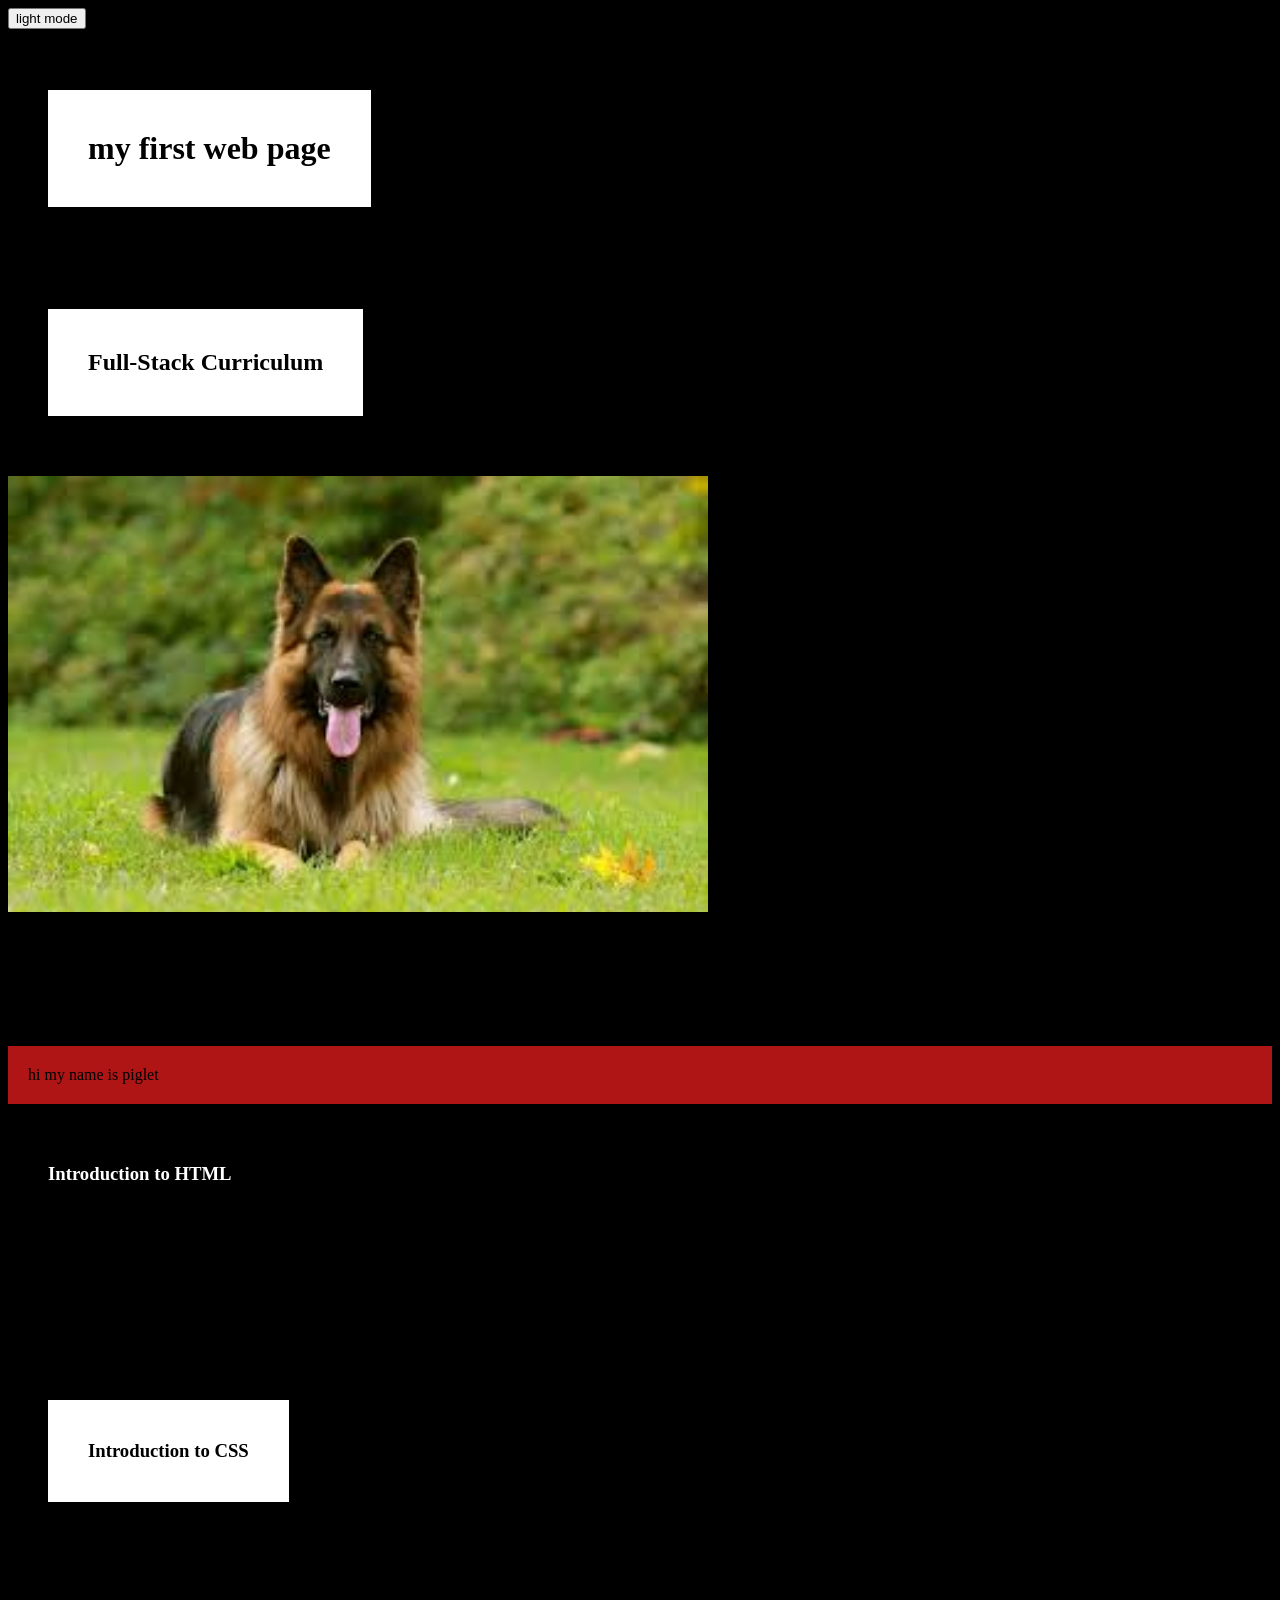
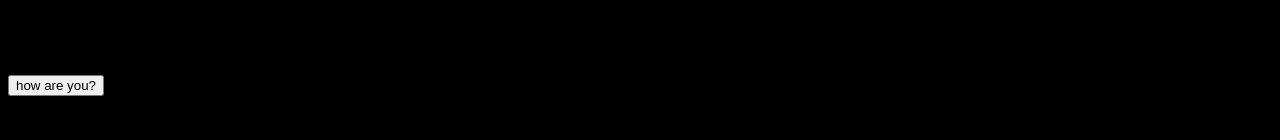
<file: index.html>
<!DOCTYPE html>
<html>

<head>
     <title>(●'◡'●)😊</title>

     <link rel="stylesheet" href="./styles/first.css" />
     <link rel="stylesheet" href="./styles/second.css" />


</head>

<body id="dark">
     <button id="color-mode" onclick="changecolors()">

          light mode
     </button>

     <script>
          const colorModeButton = document.querySelector('#color-mode');
          console.log(colorModeButton);
          function changecolors() {
               if (document.body.id === "dark") {
                    document.body.id = 'light';
                    colorModeButton.textContent = 'dark mode';
               }
                else {
                    document.body.id = 'dark';
                    colorModeButton.textContent = 'light mode';
               }o

          } 

     </script>
     <h1><span>my first web page</span></h1>
     <h2><span>Full-Stack Curriculum</span></h2>
     <img src="./images/download.jpg" width=700>
     <p>Learn the skills to become a full-stack developer</p>
     <p class="piglet">hi my name is piglet</p>

     <h3>Introduction to HTML</h3>
     <p>HTML A the content and structure of a webpage</p>

     <h3><span>Introduction to CSS</span></h3>
     <p>CSS is used to style a webpage</p>
     <script>
          let character = {
               name: "link",
               weight: 50,
               happy: false
          };
          console.log(character.name);
          let family = {
               dad: "Rhoam",
               mom: "sonia",
               pet: character,
          };

          console.log(family);
          family.pet.happy = true;
         function howAreYou(){
          let mood = prompt("how are you feeling?");
          if (mood === "sleepy") {
               alert('take a nap😴🥱💤')
          } else {
               alert('oh! You are feeling ' + mood + '!')
          }
          if (mood === "happy") {
               alert('keep smilling!!😊😁👍')
          }
          if (mood === "sad") {
               alert('your day will be better!!😇🥲😆')
          }
          if (mood === "angry") {
               alert('dont hold grudges!😤🤬😒')
          }
          if (mood === "im awake") {
               alert('oh yr awake🙀')
          }
     }

    </script>
    <button id="how are you" onclick="howAreYou();">
        how are you?
    </button>
</body>

</html>
     </script>
     <footer>
          <p>3/12</p>
          <p> Adrian Su</p>
     </footer>
</body>

</html>
</file>
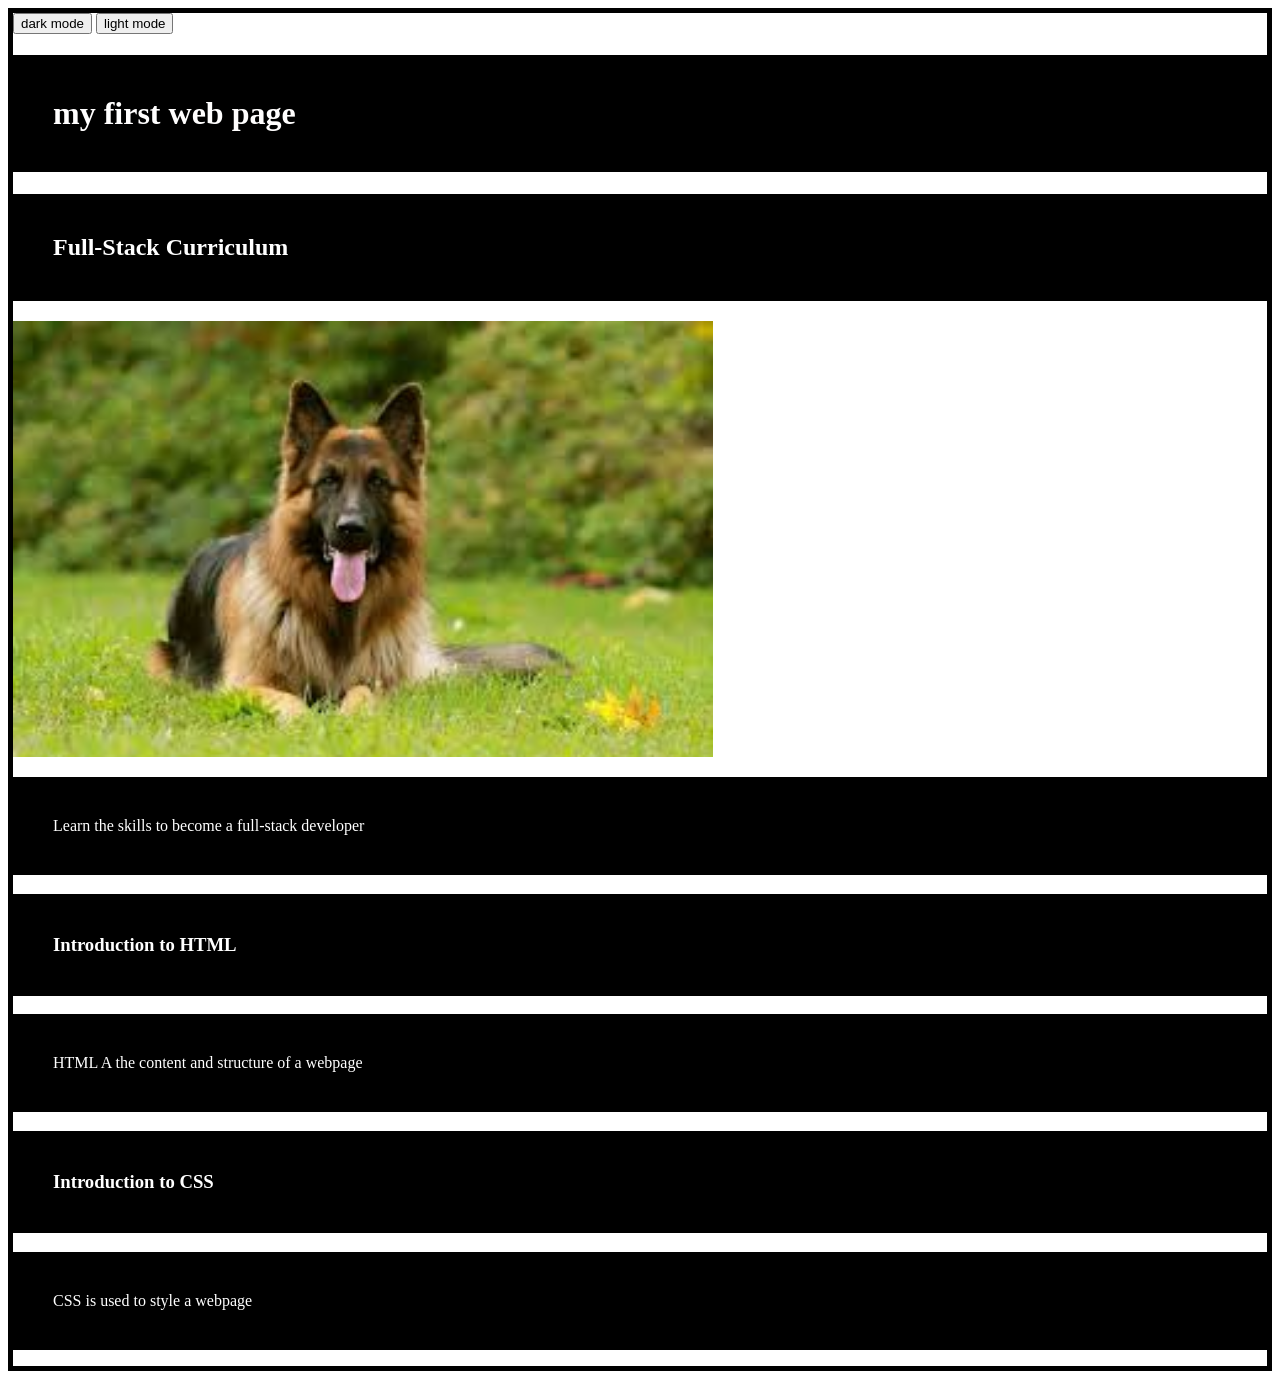
<file: school.html>
<!DOCTYPE html>
<html>
<head>
     <title>(●'◡'●)😊</title>

     <link rel="stylesheet" href="./styles/first.css"/>
     <link rel="stylesheet" href="./styles/second.css"/>

     
</head>
<body id="light">
     <button onclick="console.log('hi');document.body.id='dark'">
          
        dark mode
          </button>
     <button onclick="console.log('hi'); document.body.id='light'">

          light mode
          </button>
    <h1>my first web page</h1>
    <h2>Full-Stack Curriculum</h2>
    <img src="./images/download.jpg" width=700>
    <p>Learn the skills to become a full-stack developer</p>
    

    <h3>Introduction to HTML</h3>
    <p>HTML A the content and structure of a webpage</p>
    

    <h3>Introduction to CSS</h3>
    <p>CSS is used to style a webpage</p>
    <script>
let character = {
name:"link",
weight: 50,
happy: false
};
console.log(character.name);
let family ={
     dad: "Rhoam",
     mom: "sonia",
     pet:character,
};hello

console.log(family);
family.pet.happy = true;
console.log(console);

    </script>
   </body>
</html>
</file>
<file: styles/first.css>
#light {
    border: 5px solid #000000;
    background-color: rgb(255, 255, 255);
    color: rgb(255, 255, 255);
}
p {
    color: rgb(255, 255, 255);
    background-color: #000000;
    padding: 40px;
    /*display: inline-block;*/
    /*margin: 0;8*/
}
.piglet{
    background-color: rgb(176, 21, 21);
    color:rgb(163, 4, 4);
    padding:20px;
}
h1 {
    color: rgb(255, 254, 254);
    background-color: #000000;
    padding: 40px;
    /*display: inline-block*/
    /*margin: 0;*/
}

h2 {
    color: #ffffff;
    background-color: #000000;
    padding: 40px;
   /* display: inline-block;*/
   /* margin: 0;*/
}

h3 {
    color: #ffffff;
    background-color: rgb(0, 0, 0);
    padding: 40px;
   /* display: inline-block;*/
   /* margin: 0;*/
}
footer p{
    margin : 0;
    padding : 0 ;
}
</file>
<file: styles/second.css>
#dark{

background-color: rgb(0, 0, 0);
Color: rgb(255,255,255);

p {
    color: rgb(0, 0, 0);
}
}
.piglet{
    background-color: rgb(176, 21, 21);
    color:rgb(163, 4, 4);
    padding:20px;
}
h1 span {
    color: rgb(0, 0, 0);
    background-color: #ffffff;
    padding: 40px;
    display: inline-block;
    margin: 0;
}

h2 span {
    color: #000000;
    background-color: #ffffff;
    padding: 40px;
    display: inline-block;
    margin: 0;
}

h3 span {
    color: #000000;
    background-color: rgb(255, 255, 255);
    padding: 40px;
    display: inline-block;
    margin: 0;
}
</file>
